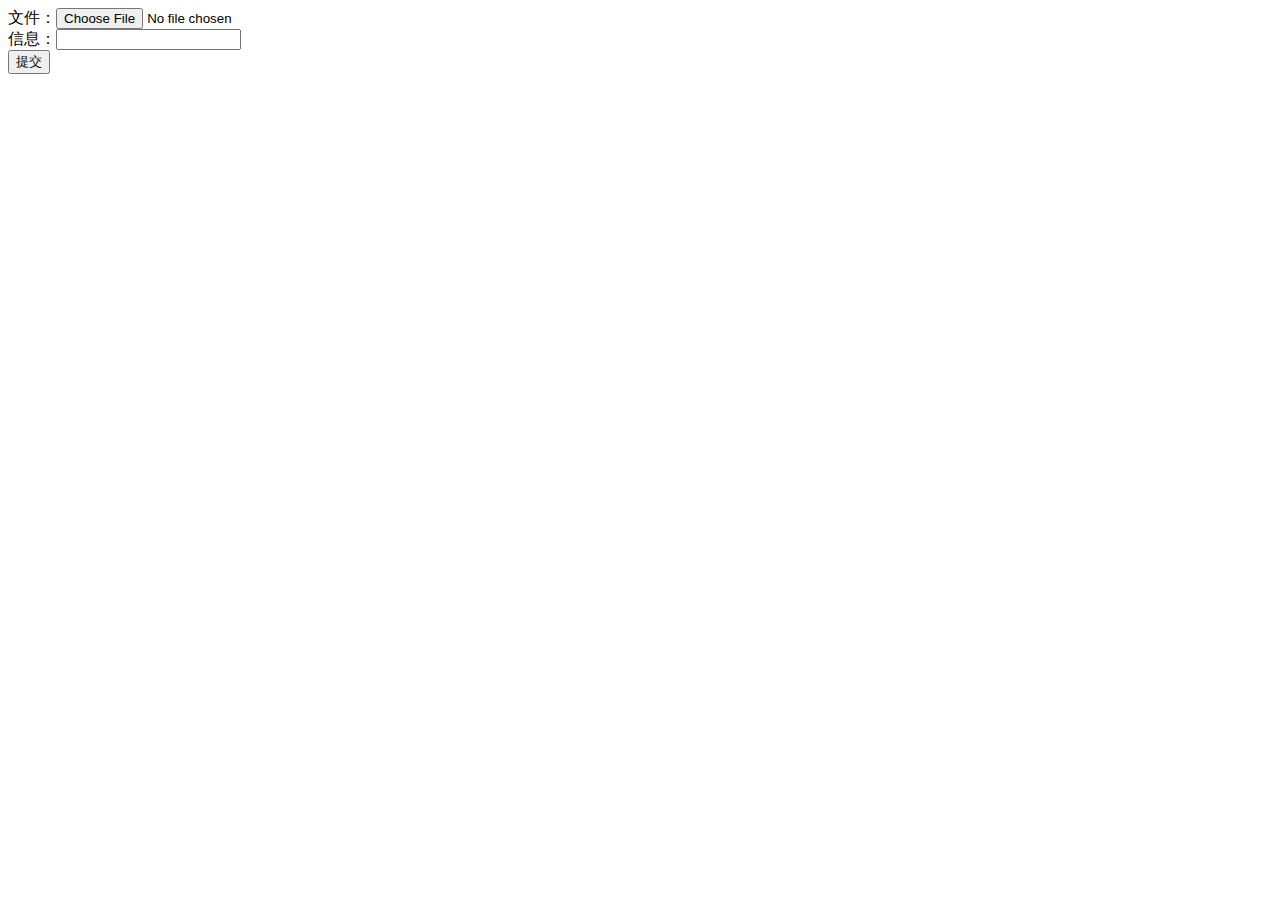
<file: src/main/resources/templates/upload1.html>
<!DOCTYPE html>
<html>
<head lang="en">
<meta charset="UTF-8" />
<head>
<meta http-equiv="Content-Type" content="text/html; charset=UTF-8">
<title>Insert title here</title>
</head>
<body>
	<form action="/do/upload1" method="post" enctype="multipart/form-data">
		文件：<input type="file" value="请选择文件" name="file" /> <br/>
		信息：<input type="text" name="info" /> <br/>
		<input type="submit" value="提交" />
	</form>
</body>
</html>
</file>
